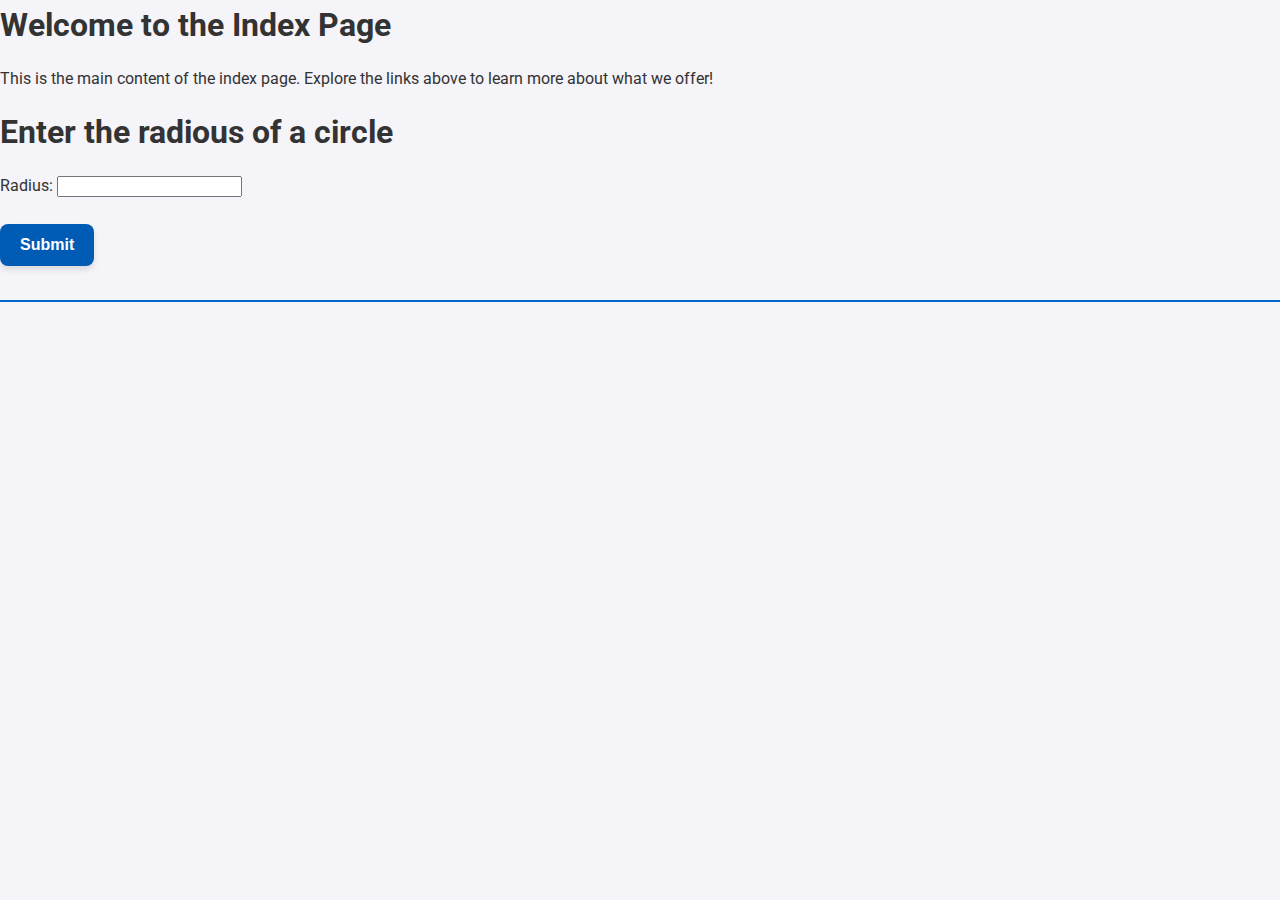
<file: javacript_fullcourseBroCode/constants/index.html>
<!DOCTYPE html>
<html lang="en">
<head>
    <meta charset="UTF-8">
    <meta name="viewport" content="width=device-width, initial-scale=1.0">
    <title>Index Page</title>
    <link rel="stylesheet" href="style/style.css">
</head>
<body>
    <header>
        <h1>Welcome to the Index Page</h1>
    </header>
    <main>
        <p>This is the main content of the index page. Explore the links above to learn more about what we offer!</p>
        <h1 id="h1-demo">Enter the radious of a circle</h1>
        <label for="myText">Radius:</label> <input type="text" id="myText"><br><br>
        <button id="mySubmit">Submit</button>

        <h3 id="myH3"></h3>
        


        <!--Javascript-->
        <script src="index.js"></script>

    </main>
</body>
</html>
</file>
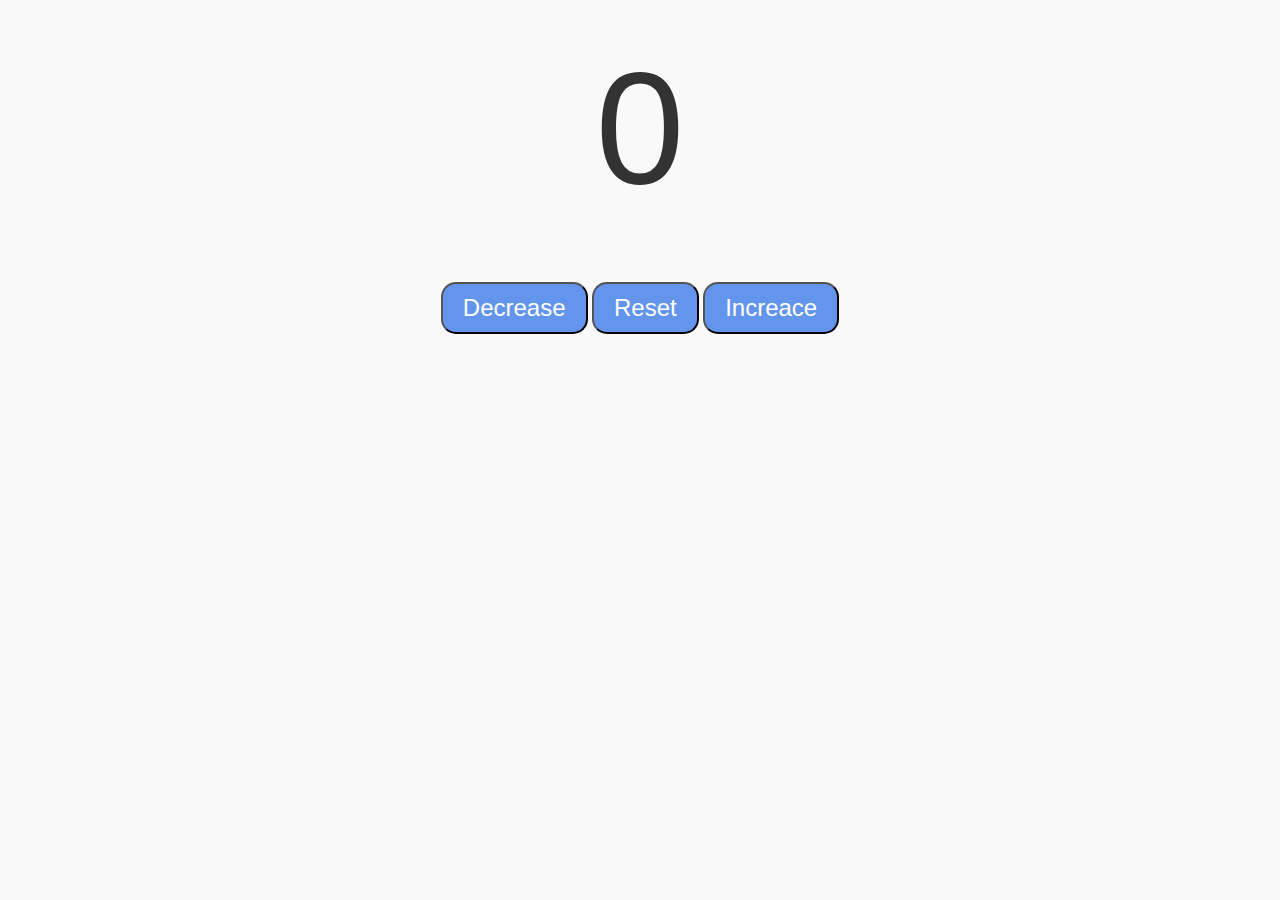
<file: javacript_fullcourseBroCode/counter-program/index.html>
<!DOCTYPE html>
<html lang="en">
<head>
    <meta charset="UTF-8">
    <meta name="viewport" content="width=device-width, initial-scale=1.0">
    <meta http-equiv="X-UA-Compatible" content="IE=edge">
    <title>Document</title>

    <!-- Minimized CSS -->
    <link rel="stylesheet" href="style.css">

</head>
<body>
    <!-- Your content goes here -->

    <label id="count-label">0</label><br>
    <div id="button-container">
        <button id="decrease-btn" class="buttons">Decrease</button>
        <button id="reset-btn" class="buttons">Reset</button>
        <button id="increase-btn" class="buttons">Increace</button>
    </div>



    <!-- Defer JavaScript for better performance -->
    <script src="app.js" defer></script>
</body>
</html>
</file>
<file: javacript_fullcourseBroCode/constants/style/style.css>
@import url('https://fonts.googleapis.com/css2?family=Roboto:wght@400;700&display=swap');

body {
    font-family: 'Roboto', sans-serif;
}

body {
    margin: 0;
    padding: 0;
    background-color: #f4f4f9;
    color: #333;
    line-height: 1.6;
}

h1, h2, h4, h5, h6 {
    margin: 0 0 15px;
    font-weight: 700;
}

p {
    margin: 0 0 15px;
}

a {
    color: #0066cc;
    text-decoration: none;
}

a:hover {
    color: #004080;
    text-decoration: underline;
}

button {
    background-color: #005bb5;
    color: #ffffff;
    border: none;
    padding: 12px 20px;
    border-radius: 8px;
    cursor: pointer;
    font-size: 16px;
    font-weight: 700;
    box-shadow: 0 4px 6px rgba(0, 0, 0, 0.1);
    transition: background-color 0.3s, transform 0.2s, box-shadow 0.3s;
}

button:hover {
    background-color: #003f7f;
    transform: scale(1.05);
    box-shadow: 0 6px 10px rgba(0, 0, 0, 0.15);
}

h3 {
    font-size: 1.8rem;
    color: #444;
    text-transform: uppercase;
    letter-spacing: 1.2px;
    border-bottom: 2px solid #0066cc;
    padding-bottom: 5px;
    margin-bottom: 20px;
}
</file>
<file: javacript_fullcourseBroCode/counter-program/style.css>
body {
  font-family: 'Roboto', sans-serif;
  line-height: 1.6;
  color: #333;
  background-color: #f9f9f9;
  margin: 0;
  padding: 0;
}

#count-label{
  display: block;
  text-align: center;
  font-size: 10em;
  font-family: 'Roboto', sans-serif;
}

#button-container{
  text-align: center;
}

.buttons{
  padding: 10px 20px;
  font-size: 1.5em;
  color: white;
  background-color: cornflowerblue;
  border-radius: 15px;
  border-color: black;
  cursor: pointer;
  transition: background-color 0.25s;
}

.buttons:hover{
  background-color: mediumpurple;
}

#reset-btn:hover{
  background-color:darkred;
}
</file>
